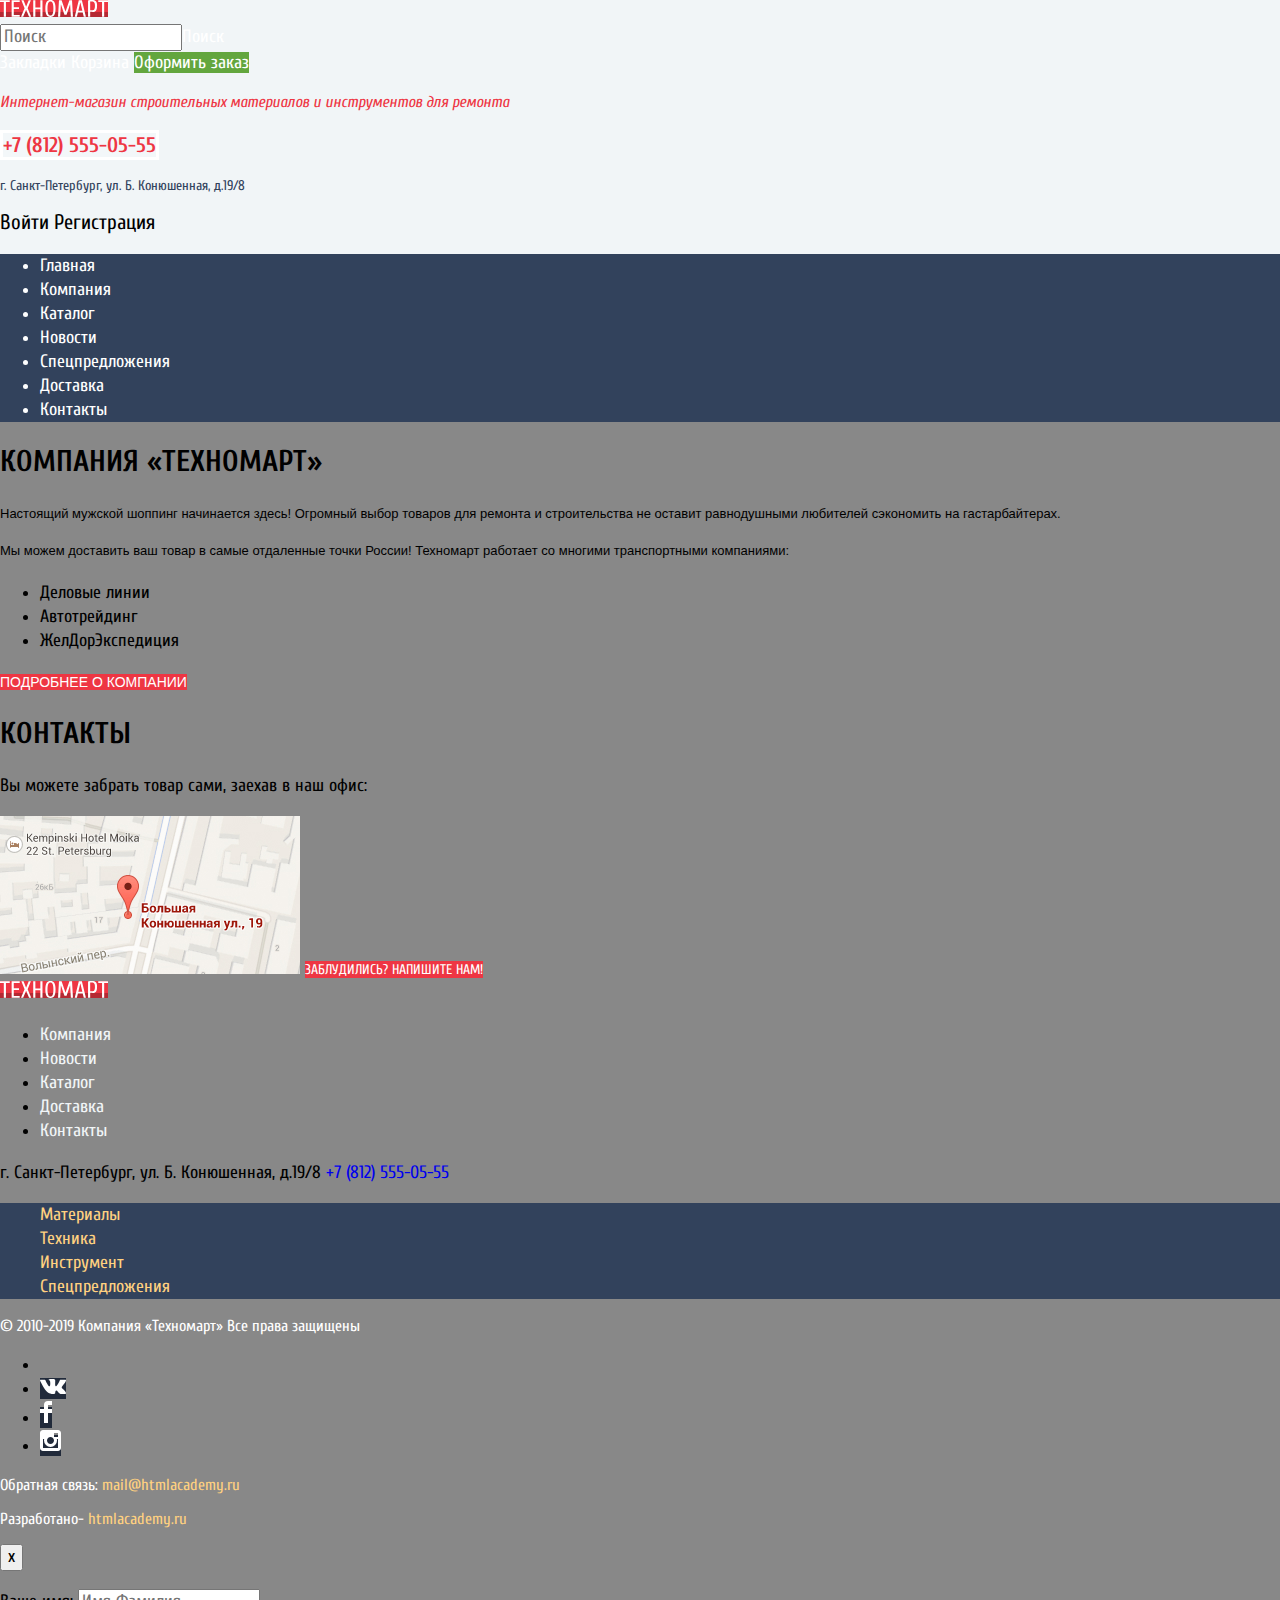
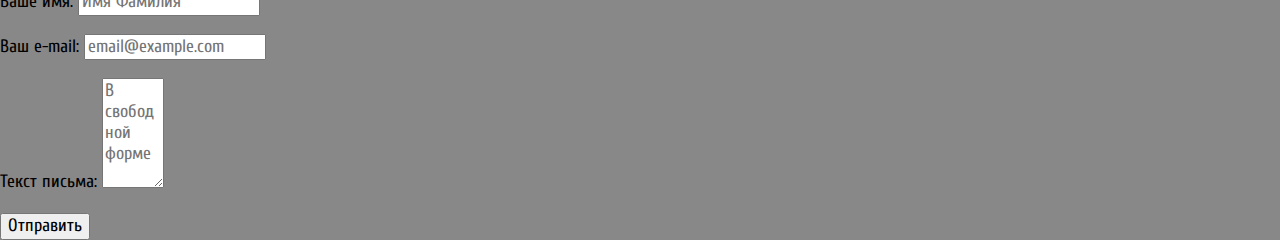
<file: index.html>
<!DOCTYPE html>
<html lang="ru">

<head>
  <meta charset="utf-8">
  <meta name="viewport" content="width=device-width, initial-scale=1">
  <title>HTML Academy: Техномарт</title>
  <link href="https://fonts.googleapis.com/css2?family=Cuprum:ital,wght@0,400;0,700;1,400;1,700&display=swap" rel="stylesheet" <link
    href="https://fonts.googleapis.com/css2?family=Cuprum:ital,wght@0,400;0,700;1,400;1,700&family=PT+Sans:wght@400;700&display=swap" rel="stylesheet">
  <link href="normalize.css/normalize.css" rel="stylesheet">
  <link href="css/style.css" rel="stylesheet">
</head>

<body>
  <header class="main-header">
    <section class="top-wrapper">
      <a class="logo">
        <img src="img/logo-technomart.svg" width="108" height="18" alt="Логотип «Техномарт»" class="logo-pic">
      </a>
      <form action="https://echo.htmlacademy.ru" method="get">
        <input type="search" name="search" placeholder="Поиск">Поиск
      </form>
      <a href="" class="bookmark-cart">Закладки</a>
      <a href="" class="bookmark-cart">Корзина</a>
      <a href="" class="checkout">Оформить заказ</a>
    </section>
    <section>
      <p class="tagline">
        Интернет-магазин строительных материалов и инструментов для ремонта
      </p>
      <a href="tel:+78125550555" class="phone">+7 (812) 555-05-55</a>
      <p class="address">г. Санкт-Петербург, ул. Б. Конюшенная, д.19/8</p>
      <a href="" class="login-signin">Войти</a>
      <a href="" class="login-signin">Регистрация</a>
      <section class="main-menu">
        <nav>
          <ul>
            <li>
              <a href="index.html" class="main-menu-items">Главная</a>
            </li>
            <li>
              <a href="" class="company">Компания</a>
            </li>
            <li>
              <a href="" class="main-menu-items">Каталог</a>
            </li>
            <li>
              <a href="" class="main-menu-items">Новости</a>
            </li>
            <li>
              <a href="" class="main-menu-items">Спецпредложения</a>
            </li>
            <li>
              <a href="" class="main-menu-items">Доставка</a>
            </li>
            <li>
              <a href="" class="main-menu-items">Контакты</a>
            </li>
          </ul>
        </nav>
      </section>
    </section>
  </header>
  <main>
    <h1 class="visually-hidden">Интернет-магазин</h1>
    <section class="about-company">
      <h2 class="company-details">Компания «техномарт»</h2>
      <p>
        Настоящий мужской шоппинг начинается здесь! Огромный выбор товаров для
        ремонта и строительства не оставит равнодушными любителей сэкономить на
        гастарбайтерах.
      </p>
      <p>
        Мы можем доставить ваш товар в самые отдаленные точки России!
        Техномарт работает со многими транспортными компаниями:
      </p>
      <ul class="delivery-list">
        <li>Деловые линии</li>
        <li>Автотрейдинг</li>
        <li>ЖелДорЭкспедиция</li>
      </ul>
      <a href="" class="company-details-btn">Подробнее о компании</a>
    </section>
    <section>
      <h2 class="company-details">Контакты</h2>
      <p>
        Вы можете забрать товар сами, заехав в наш офис:
      </p>
      <img src="img/map.jpg" width="300" height="158" alt="Санкт-Петербург, Большая Конюшенная ул., дом 19">
      <a href="" class="help-btn">Заблудились? Напишите нам!</a>
    </section>
  </main>
  <footer>
    <section class="bottom-navigation">
      <nav>
        <a>
          <img src="img/logo-technomart.svg" width="108" height="18" alt="Логотип «Техномарт»" class="logo-pic">
        </a>
        <ul class="bottom-menu">
          <li>
            <a href="" class="bottom-link">Компания</a>
          </li>
          <li>
            <a href="" class="bottom-link">Новости</a>
          </li>
          <li>
            <a href="" class="bottom-link">Каталог</a>
          </li>
          <li>
            <a href="" class="bottom-link">Доставка</a>
          </li>
          <li>
            <a href="" class="bottom-link">Контакты</a>
          </li>
        </ul>
        <p>
          г. Санкт-Петербург, ул. Б. Конюшенная, д.19/8
          <a href="tel:+78125550555">+7 (812) 555-05-55</a>
        </p>
        <ul class="footer-navigation">
          <li>
            <a href="" class="footer-link">Материалы</a>
          </li>
          <li>
            <a href="" class="footer-link">Техника</a>
          </li>
          <li>
            <a href="" class="footer-link">Инструмент</a>
          </li>
          <li>
            <a href="" class="footer-link">Спецпредложения</a>
          </li>
        </ul>
      </nav>
    </section>
    <section>
      <p class="bottom-text">
        &copy; 2010-2019 Компания «Техномарт» Все права защищены
      </p>
      <ul>
        <li>
          <a href="">
          </a>
        </li>
        <li>
          <a href="" class="social-button">
            <img src="img/icon-vk.svg" width="26" height="15" alt="VK">
          </a>
        </li>
        <li>
          <a href="" class="social-button">
            <img src="img/icon-fb.svg" width="12" height="22" alt="FB">
          </a>
        </li>
        <li>
          <a href="" class="social-button">
            <img src="img/icon-insta.svg" width="21" height="21" alt="INST">
          </a>
        </li>
      </ul>
      <p class="bottom-text">
        Обратная связь:
        <a href="" class="feedback-developedby">mail@htmlacademy.ru</a>
      </p>
      <p class="bottom-text">
        Разработано-
        <a href="https://htmlacademy.ru/intensive/htmlcss" class="feedback-developedby">htmlacademy.ru</a>
      </p>
    </section>
  </footer>
  <div>
    <button type="button">x</button>
    <form action="https://echo.htmlacademy.ru" method="post">
      <p>
        <label for="name">Ваше имя:</label>
        <input type="text" id="name" name="name" placeholder="Имя Фамилия">
      </p>
      <p>
        <label for="email">Ваш e-mail:</label>
        <input type="email" id="email" name="email" placeholder="email@example.com">
      </p>
      <p>
        <label for="letter">Текст письма:</label>
        <textarea id="letter" name="letter" placeholder="В свободной форме" rows="5" cols="5"></textarea>
      </p>
      <button type="submit">Отправить</button>
    </form>
  </div>
</file>
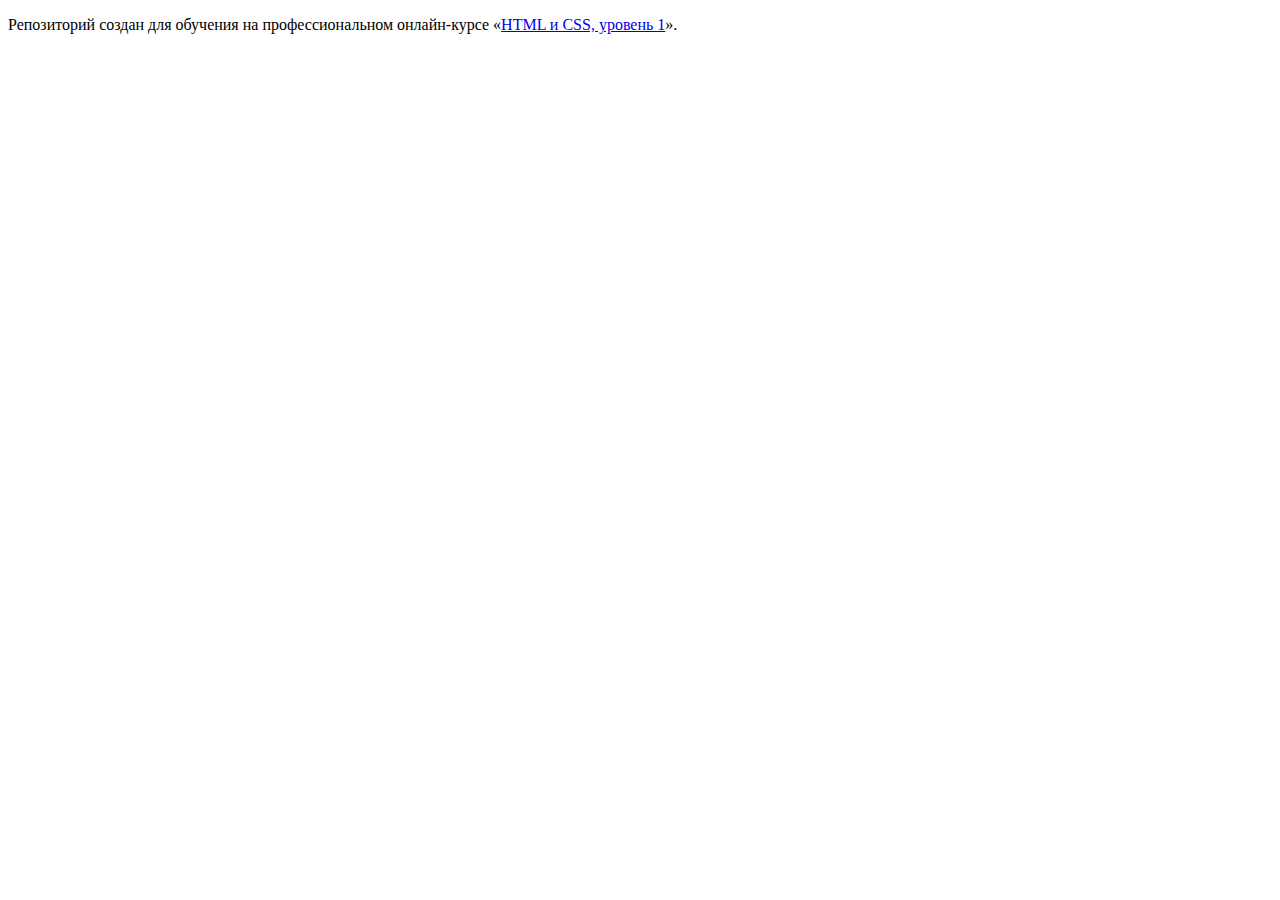
<file: master/index.html>
<!DOCTYPE html>
<html lang="ru">
  <head>
    <meta charset="utf-8">
    <title>HTML Academy: Техномарт</title>
    <base href="https://htmlacademy-htmlcss.github.io/1438579-technomart-28/master/">
</head>
  <body>

    <p>Репозиторий создан для обучения на профессиональном онлайн‑курсе «<a href="https://htmlacademy.ru/intensive/htmlcss">HTML и CSS, уровень 1</a>».</p>

  </body>
</html>
</file>
<file: css/style.css>
:root {
  --basic-red: #EE3643;
  --basic-green: #63A63E;
  --basic-grey: #3D546F;
  --basic-greylight: #C5C5C5;
  --basic-background: #F1F5F7;
  --white: #FFFFFF;
  --special-ylellow: #FFBF47;
  --special-blue: #3BBCE3;
  --special-lilac: #DC91D8;
  --special-greenlight: #8ED78F;
  --special-yellowlight: #FFD180;
  --success: #5FBB2D;
  --error: #BA2732;
  --deep-blue: #293449;
  --fiolet: #32425C;
  --purpur: #161D29;
  --elis: #F3F7F9;
  --black: #000000;
  --cobalt: #1D2739;
  --telegrey: #888888;
  --light-grey: linear-gradient(180deg, #FFFFFF 0%, rgba(255, 255, 255, 0) 100%), #EAEAEA;
  --neutral-grey: #A9A9A9;
  --dark-blue: #212A3A;
}

body {
  min-width: 1280px;
  margin: 0;
  padding: 0;
  font-family: "Cuprum", "Verdana", sans-serif;
  font-size: 18px;
  line-height: 24px;
  color: var(--black);
  background-color: var(--telegrey);
}

a {
  text-decoration: none;
}

img {
  max-width: 100%;
  height: auto;
}

.main-header {
  color: var(--white);
  background-color: var(--basic-background);
}

.logo-pic {
  background-color: var(--basic-red);
  box-shadow: inset 0px -5px 0px rgba(0, 0, 0, 0.24);
}

.logo:active {
  background-color: var(--deep-blue);
}

.checkout {
  background-color: var(--basic-green);
  color: var(--white);
}

.checkout:hover {
  background-color: var(--success);
}

.checkout:active {
  color: rgba(255, 255, 255, 0.5);
  background-color: var(--basic-green);
}

.bookmark-cart {
  color: var(--white);
}

.bookmark-cart:active {
  background-color: var(--purpur);
}

.tagline {
  font-style: italic;
  font-size: 16px;
  line-height: 23px;
  color: var(--basic-red);
}

.address {
  font-size: 14px;
  line-height: 24px;
  color: var(--fiolet);
}

.phone {
  font-weight: bold;
  font-size: 21px;
  line-height: 30px;
  color: var(--basic-red);
  background: var(--elis);
  border: 3px solid var(--white);
}

.login-signin {
  font-size: 21px;
  line-height: 21px;
  color: var(--black);
}

.login-signin:hover {
  color: var(--basic-red);
}

.login-signin:active {
  color: var(--basic-greylight);
}

.main-menu {
  list-style: none;
  background-color: var(--fiolet);
}

.company {
  font-size: 18px;
  line-height: 24px;
  color: var(--white);
}

.company:hover {
  background-color: var(--deep-blue);
  box-shadow: inset 0px -5px 0px var(--deep-blue);
}

.company:active {
  background-color: var(--cobalt);
  box-shadow: inset 0px -5px 0px var(--deep-blue);
  opacity: 0.5;
}

.about-company {
  background-color: var(--telegrey);
  list-style: none;
  font-family: "PT Sans", "Verdana", sans-serif;
  font-size: 13px;
  line-height: 24px;
  color: var(--black);
}

.company-details {
  font-family: "Cuprum", "Verdana", sans-serif;
  font-size: 30px;
  line-height: 30px;
  text-transform: uppercase;
  color: var(--black);
}

.delivery-list {
  font-family: "Cuprum", "Verdana", sans-serif;
  font-size: 18px;
  line-height: 24px;
  color: var(--black);
}

.company-details-btn {
  font-size: 14px;
  line-height: 18px;
  text-align: center;
  text-transform: uppercase;
  color: var(--white);
  background: var(--basic-red);
}

.help-btn {
  font-size: 14px;
  line-height: 18px;
  text-align: center;
  text-transform: uppercase;
  color: var(--white);
  background: var(--basic-red);
}

.footer-navigation {
  background-color: var(--fiolet);
  list-style: none;
}

.bottom-link {
  color: var(--basic-background);
}

.bottom-link:hover {
  text-decoration-line: underline;
}

.bottom-link:active {
  color: var(--basic-background);
  opacity: 0.5;
}

.footer-link {
  font-size: 18px;
  line-height: 24px;
  color: var(--special-yellowlight);
}

.footer-link:hover {
  text-decoration-line: underline;
}

.footer-link:active {
  opacity: 0.5;
}

.bottom-text {
  font-size: 16px;
  line-height: 18px;
  color: var(--white);
}

.social-button {
  background: var(--dark-blue);
}

.social-button:hover,
.social-button:active {
  background: var(--basic-red);
}

.feedback-developedby {
  color: var(--special-yellowlight);
}

.feedback-developedby:hover {
  text-decoration-line: underline;
}

.feedback-developedby:active {
  color: var(--white);
}

.pop-up {
  display: none;
}

.visually-hidden {
  display: none;
}

.person {
  font-size: 21px;
  line-height: 21px;
}

.person:active {
  color: var(--basic-greylight);
}

.personal-data {
  font-size: 16px;
  line-height: 18px;
  color: var(--fiolet);
}

.personal-data:hover {
  color: var(--basic-red);
}

.personal-data:active {
  color: var(--basic-greylight);
}

.breadcrumbs {
  font-family: "PT Sans", "Verdana", sans-serif;
  font-size: 13px;
  line-height: 18px;
  text-transform: uppercase;
}

.filter-name {
  font-family: "PT Sans", "Verdana", sans-serif;
  font-weight: bold;
  font-size: 17px;
  line-height: 30px;
  text-transform: uppercase;
}

.filter-items {
  font-family: "PT Sans", "Verdana", sans-serif;
  font-size: 15px;
  line-height: 19px;
  text-transform: uppercase;
}

.filter-btn {
  font-family: "PT Sans", "Verdana", sans-serif;
  font-size: 13px;
  line-height: 18px;
}

.product-name {
  font-family: "PT Sans", "Verdana", sans-serif;
  font-weight: bold;
  font-size: 18px;
  line-height: 20px;
}

.old-price {
  font-family: "PT Sans", "Verdana", sans-serif;
  font-weight: bold;
  font-size: 17px;
  line-height: 18px;
  text-transform: uppercase;
  color: var(--neutral-grey);
}

.new-price {
  font-family: "PT Sans", "Verdana", sans-serif;
  font-weight: bold;
  font-size: 17px;
  line-height: 18px;
  text-transform: uppercase;
  color: var(--white);
  background: var(-basic-red);
}

.main-menu-items {
  font-size: 18px;
  line-height: 24px;
  color: var(--white);
}
</file>
